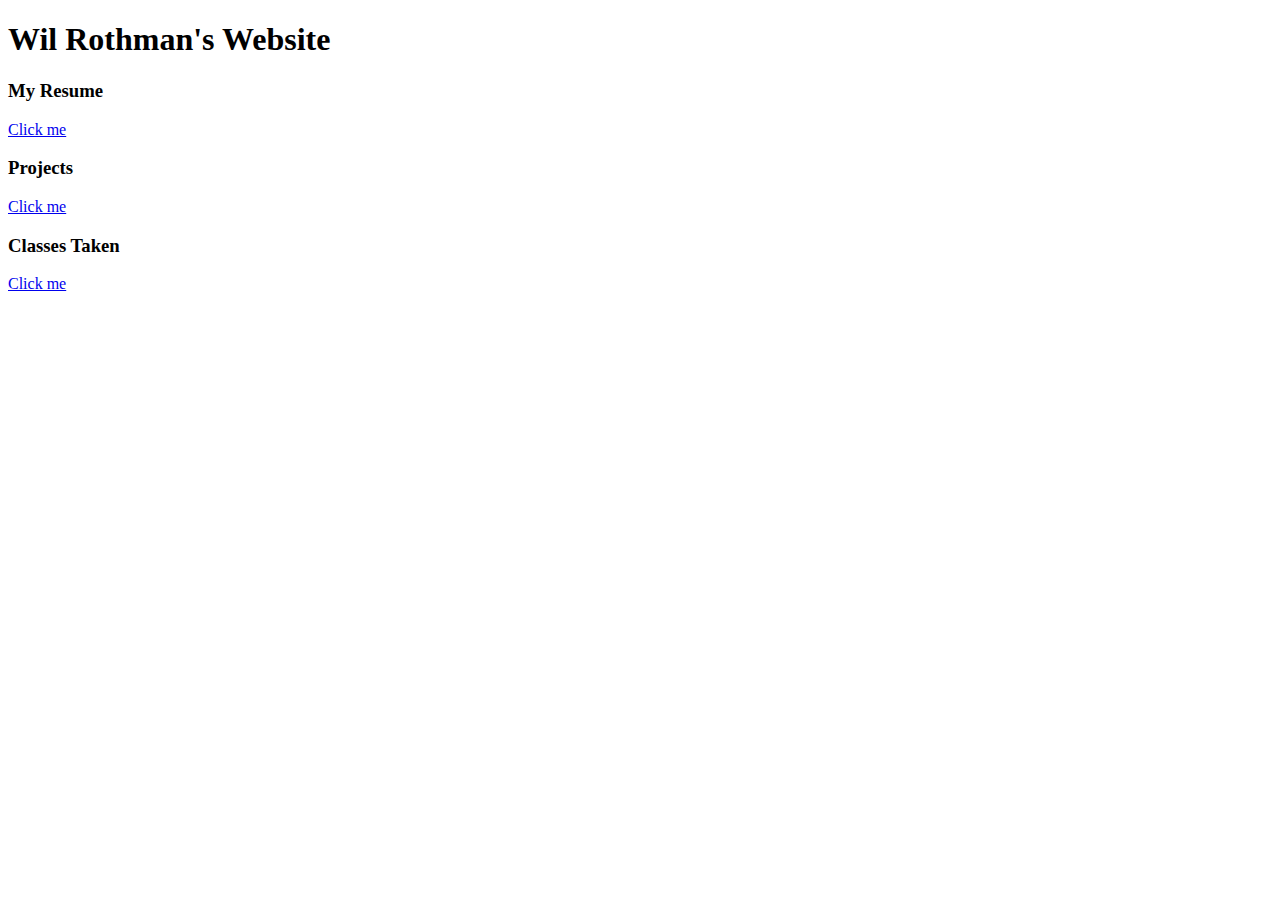
<file: index.html>
<!DOCTYPE html>
<html>
<head>
    <title>Mainpage</title>
    <link rel="stylesheet" href="style.css">
</head>
<body>
    <h1 class="pagetitle">Wil Rothman's Website</h1>
    <!--
    <h3 class="subtitle">About me</h3>
    <p class="mainpagesection">...</p>
    -->
    <h3 class="subtitle">My Resume</h3>
    <a class="link" href="pdfs/resume.pdf">Click me</a>

    <!--
    <h3 class="subtitle">Experience</h3>
    <p class="mainpagesection">...</p>
    -->

    <h3 class="subtitle">Projects</h3>
    <a class="link" href="projects.html">Click me</a>


    <h3 class="subtitle">Classes Taken</h3>
    <a class="link" href="classes.html">Click me</a>

</body>
</html>
</file>
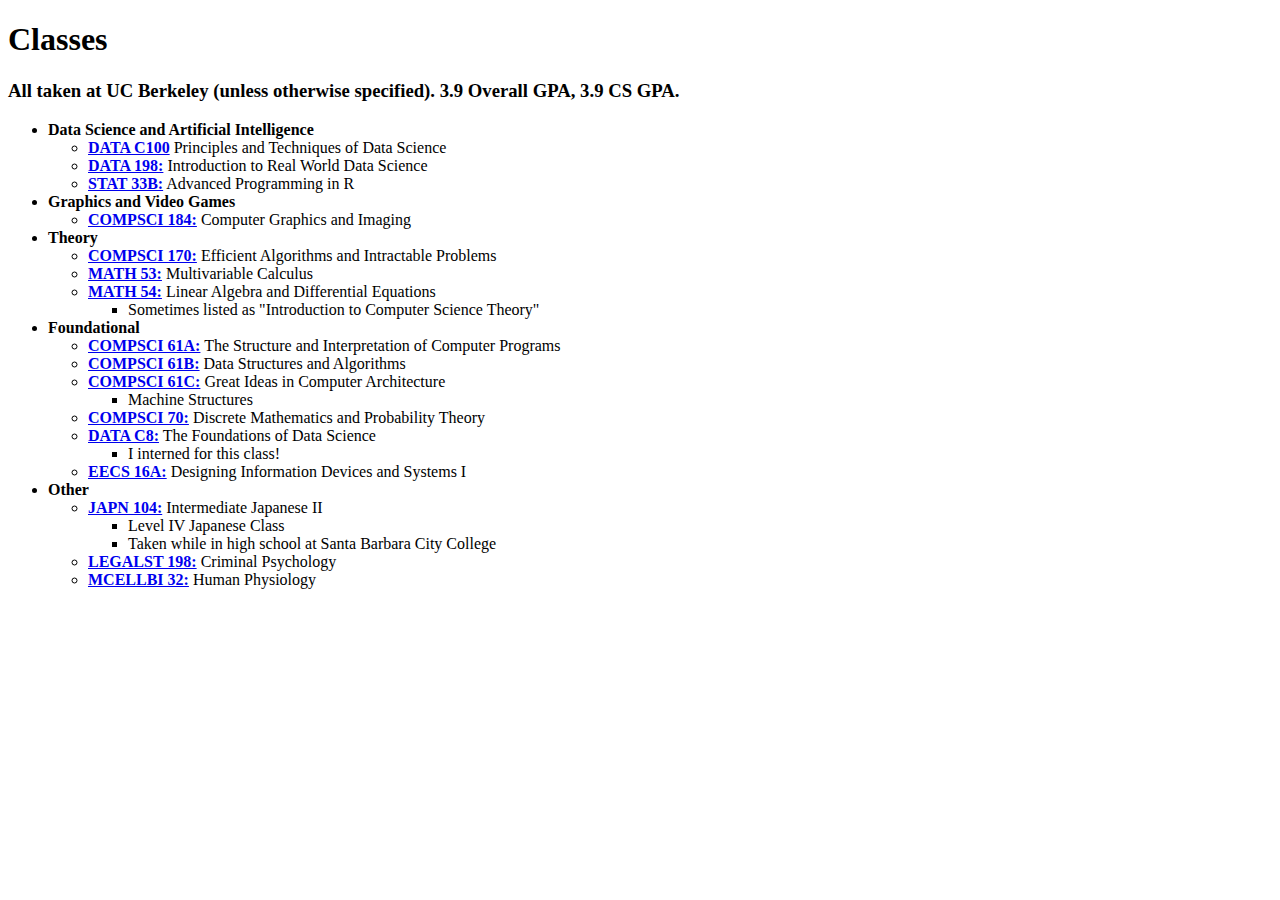
<file: classes.html>
<!DOCTYPE html>
<html>
<head>
    <title>Classes</title>
    <link rel="stylesheet" href="classes.css">
</head>
<body>
    <h1>Classes</h1>
    <h3>All taken at UC Berkeley (unless otherwise specified). 3.9 Overall GPA, 3.9 CS GPA. </h3>
    <ul>
        <li class="category">Data Science and Artificial Intelligence</li>
        <ul>
            <li><a href="https://ds100.org/sp23/"><strong>DATA C100</strong></a> Principles and Techniques of Data Science</li>
            <li><a href="https://dssberkeley.com/gm"><strong>DATA 198:</strong></a> Introduction to Real World Data Science</li>
            <li><a href="https://classes.berkeley.edu/content/2023-fall-stat-33b-001-lec-001"><strong>STAT 33B:</strong></a> Advanced Programming in R</li>

        </ul>
        <!-- <li class="category">Systems and Security</li> -->
        <li class="category">Graphics and Video Games</li>
        <ul>
            <li><a href="https://cs184.eecs.berkeley.edu/sp24"><strong>COMPSCI 184:</strong></a> Computer Graphics and Imaging</li>
        </ul>
        <li class="category">Theory</li>
        <ul>
            <li><a href="https://cs170.org/"><strong>COMPSCI 170:</strong></a> Efficient Algorithms and Intractable Problems</li>
            <li><a href="https://classes.berkeley.edu/content/2023-spring-math-53-002-lec-002"><strong>MATH 53:</strong></a> Multivariable Calculus</li>
            <li><a href="https://classes.berkeley.edu/content/2023-fall-math-54-002-lec-002"><strong>MATH 54:</strong></a> Linear Algebra and Differential Equations</li>
            <ul>
                <li>Sometimes listed as "Introduction to Computer Science Theory"</li>
            </ul>
        </ul>
        <li class="category">Foundational</li>
        <ul>
            <li><a href="https://inst.eecs.berkeley.edu/~cs61a/fa22/"><strong>COMPSCI 61A:</strong></a> The Structure and Interpretation of Computer Programs</li>
            <li><a href="https://sp23.datastructur.es/"><strong>COMPSCI 61B:</strong></a> Data Structures and Algorithms</li>
            <li><a href="https://cs61c.org/sp24/"><strong>COMPSCI 61C:</strong></a> Great Ideas in Computer Architecture</li>
            <ul>
                <li>Machine Structures</li>
            </ul>
            <li><a href="https://su23.eecs70.org/"><strong>COMPSCI 70:</strong></a> Discrete Mathematics and Probability Theory</li>
            <li><a href="https://www.data8.org/sp23/"><strong>DATA C8:</strong></a> The Foundations of Data Science</li>
            <ul>
                <li>I interned for this class!</li>
            </ul>
            <li><a href="https://eecs16a.org/"><strong>EECS 16A:</strong></a> Designing Information Devices and Systems I</li>
        </ul>
        <li class="category">Other</li>
        <ul>
            <li><a href="https://catalog.sbcc.edu/course-descriptions/japn/"><strong>JAPN 104:</strong></a> Intermediate Japanese II</li>
            <ul>
                <li>Level IV Japanese Class</li>
                <li>Taken while in high school at Santa Barbara City College</li>
            </ul>
            <li><a href="https://decal.berkeley.edu/courses/6444"><strong>LEGALST 198:</strong></a> Criminal Psychology</li>
            <li><a href="https://classes.berkeley.edu/content/2023-fall-mcellbi-32-001-lec-001"><strong>MCELLBI 32:</strong></a> Human Physiology</li>
        </ul>
    </ul>
</body>
</file>
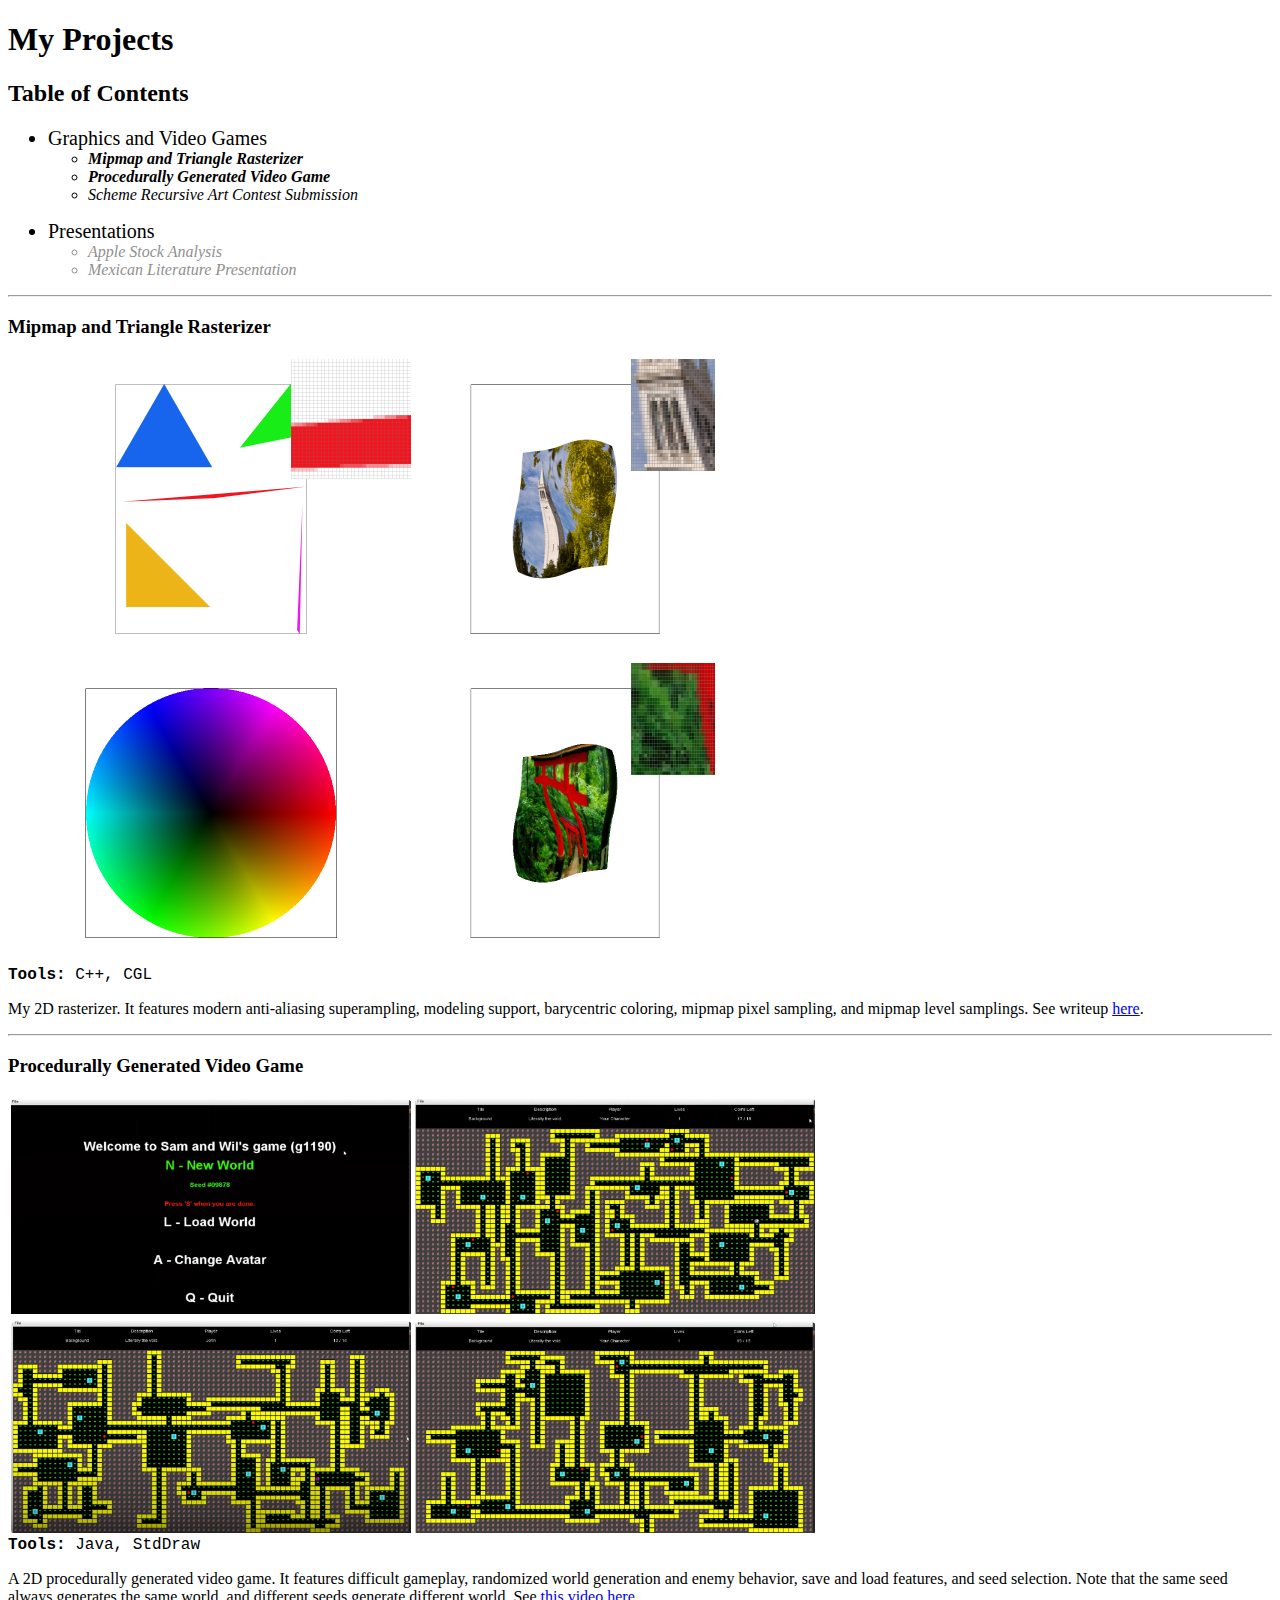
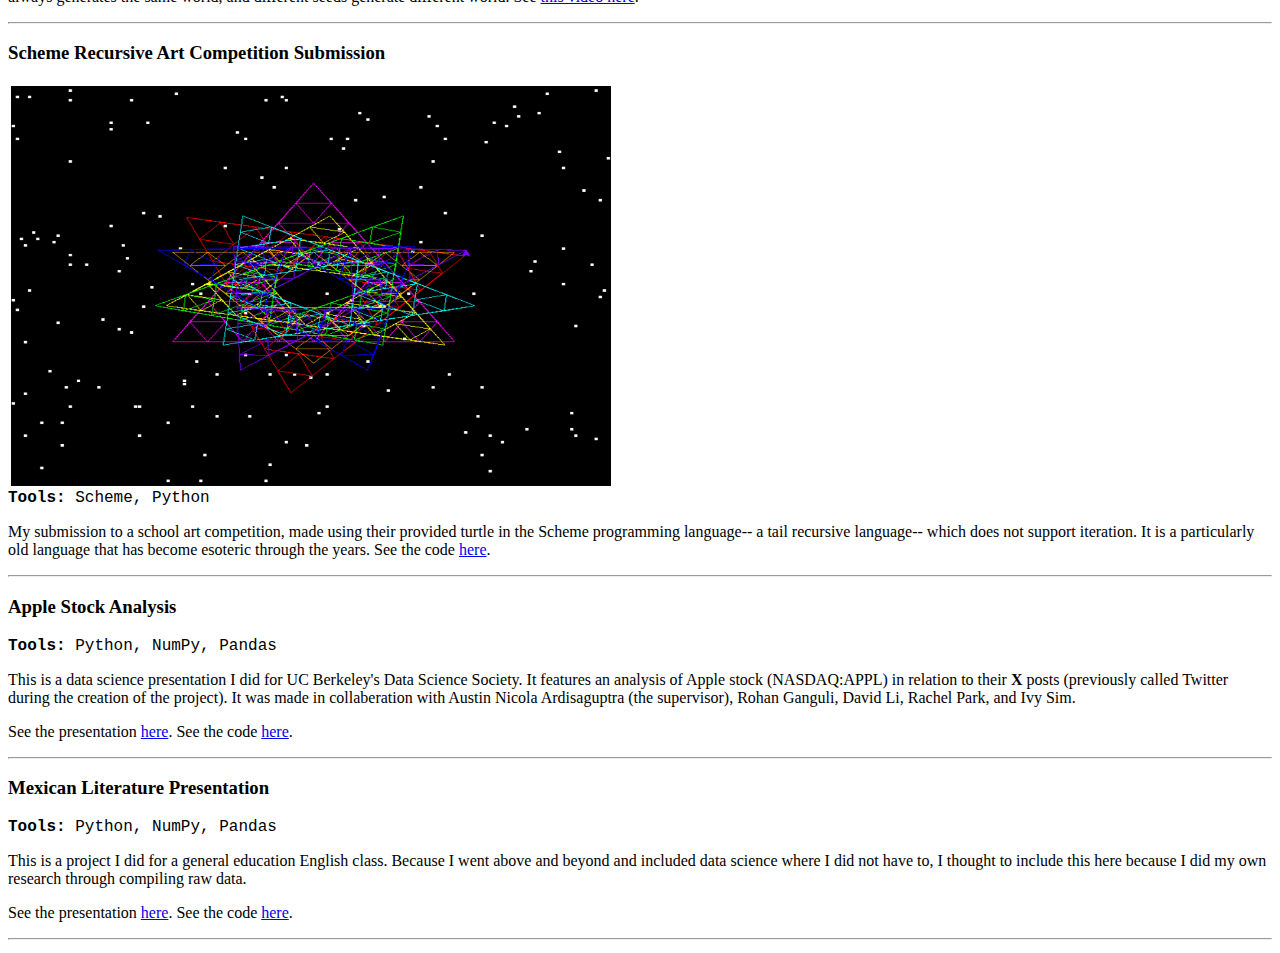
<file: projects.html>
<!DOCTYPE html>
<html>
<head>
    <title>Projects</title>
    <link rel="stylesheet" href="style.css">
</head>
<body>
    <h1 class="pagetitle">My Projects</h1>

<div class="tableofcontents">
    <h2>Table of Contents</h2>
    <ul>
        <li class="subcontent">Graphics and Video Games</li>
        <ul>
            <li class="key-big"><a>Mipmap and Triangle Rasterizer</a></li>
            <li class="key-big"><a>Procedurally Generated Video Game</a></li>
            <li class="key-medium"><a>Scheme Recursive Art Contest Submission</a></li>
        </ul>
    </ul>
    <!--
    <ul>
        <li class="subcontent">Artificial Intelligence and Data Engineering</li>
        <ul>
            <li class="key-medium"><a>Email Spam Classifier</a></li>
        </ul>
    </ul>
    <ul>
        <li class="subcontent">Systems and Security</li>
        <ul>
            <li class="TODO">In progress...</li>
        </ul>
    </ul>
    -->
    <ul>
        <li class="subcontent">Presentations</li>
        <ul>
            <li class="key-small">Apple Stock Analysis</li>
            <li class="key-small">Mexican Literature Presentation</li>
        </ul>
    </ul>
    <hr>
</div>

<div class="projects">
    <h3>Mipmap and Triangle Rasterizer</h3>
    <table>
        <tbody>
        <tr>
            <td><img src="imgs/cs184-hw1-rasterizer/test4sr16.png" width="400px" align="middle" /><br></td>
            <td><img src="imgs/cs184-hw1-rasterizer/nearest_sample16.png" width="300px" height="300px" align="middle" /><br></td>
        </tr>
        </tbody>
        <tbody>
            <tr>
                <td><img src="imgs/cs184-hw1-rasterizer/task7.png" width="400px" align="middle" /><br></td>
                <td><img src="imgs/cs184-hw1-rasterizer/LNPL.png" width="300px" height="300px" align="middle" /><br></td>
            </tr>
            </tbody>     
        </table>
        <div class="tools"><strong>Tools:</strong> C++, CGL</div>
        <p>My 2D rasterizer. It features modern anti-aliasing superampling, modeling support, barycentric coloring, mipmap pixel sampling, and mipmap level samplings. See writeup <a href="https://cal-cs184-student.github.io/hw-webpages-sp24-wilrothman/hw1/index.html">here</a>.</p>
    <hr>    
    
    <h3>Procedurally Generated Video Game</h3>
    <table>
        <tbody>
        <tr>
            <td><img src="imgs/byow/seed.png" width="400px" height="215px"  align="middle" /><br></td>
            <td><img src="imgs/byow/world1.png" width="400px" height="215px" align="middle" /><br></td>
        </tr>
        </tbody>
        <tbody>
            <tr>
                <td><img src="imgs/byow/world2.png" width="400px" height="215px" align="middle" /><br></td>
                <td><img src="imgs/byow/world3.png" width="400px" height="215px" align="middle" /><br></td>
            </tr>
            </tbody>     
        </table>
        <div class="tools"><strong>Tools:</strong> Java, StdDraw</div>
        <p>A 2D procedurally generated video game. It features difficult gameplay, randomized world generation and enemy behavior, save and load features, and seed selection. Note that the same seed always generates the same world, and different seeds generate different world. See <a href="https://youtu.be/lvslKNK7lr8?feature=shared">this video here</a>.</p>
    <hr>    

    <h3>Scheme Recursive Art Competition Submission</h3>
    <table>
        <tbody>
        <tr>
            <td><img src="imgs/sir-sierpinskis-star/star.png" width="600px" height="400px"  align="middle" /><br></td>        </tr>
        </tbody>
        </table>
        <div class="tools"><strong>Tools:</strong> Scheme, Python</div>
        <p>
            My submission to a school art competition, made using their provided turtle in the Scheme programming language-- a tail recursive language-- which does not support iteration.
            It is a particularly old language that has become esoteric through the years. See the code <a href="https://github.com/wilrothman/Sir-Sierpinsks-Star">here</a>.
        </p>
    <hr>
      
    <h3>Apple Stock Analysis</h3>

        <div class="tools"><strong>Tools:</strong> Python, NumPy, Pandas</div>
        <p>
            This is a data science presentation I did for UC Berkeley's Data Science Society. 
            It features an analysis of Apple stock (NASDAQ:APPL) in relation to their <strong>X</strong> posts (previously called Twitter during the creation of the project).
            It was made in collaberation with
            Austin Nicola Ardisaguptra (the supervisor),            
            Rohan Ganguli,
            David Li,
            Rachel Park, and
            Ivy Sim. 
        </p>
        <p>
            See the presentation <a href="pdfs/twitter-and-stocks.pdf">here</a>. 
            See the code <a href="https://github.com/wilrothman/Twitter-and-Stocks">here</a>.
        </p>
    <hr>

    <h3>Mexican Literature Presentation</h3>
        <div class="tools"><strong>Tools:</strong> Python, NumPy, Pandas</div>
        <p>
            This is a project I did for a general education English class. Because I went above and beyond and included data science where I did not have to,
            I thought to include this here because I did my own research through compiling raw data.
        </p>
        <p>
            See the presentation <a href="pdfs/mexican-lit.pdf">here</a>.
            See the code <a href="https://github.com/wilrothman/Mexican-Literature-Presentation">here</a>.
        </p>
    <hr>
    

</div>

</body>
</html>
</file>
<file: style.css>
/** Displays programming languages */
.projects .tools {
    font-family: OCR A Std, monospace;
}

/* Literally just the word "Tools:" */
.projects .tools strong {
    
}

.tableofcontents .key-big {
    font-weight: bold;
    font-style: italic;

}

/* I guess `key-medium` and `key-small` is the same for now. */
.tableofcontents .key-medium {
    font-style: italic;

}

.tableofcontents .key-small {
    font-style: italic;
    color:#909090;
}

.tableofcontents .subcontent {
    font-size: 20px;
    font-family:Cambria, Cochin, Georgia, Times, 'Times New Roman', serif;
}

.link {}

/* For paragraph sections on the main page, `index.html` */
.mainpagesection {}

.pagetitle {
    color: black;

}

/* This is only for the title of Table of Contents */
.tableofcontents h2 {}

/* This is for the subheadings of the Table of Contents */
/* TODO */

/* This is for the hyperlinks of the Table of Contents */
/* TODO */


/* Special Tags */
.TODO {
    color: red;
    font-family: DejaVu Sans Mono, monospace;
}
</file>
<file: classes.css>
.category {
    font-weight: bold;
}
</file>
